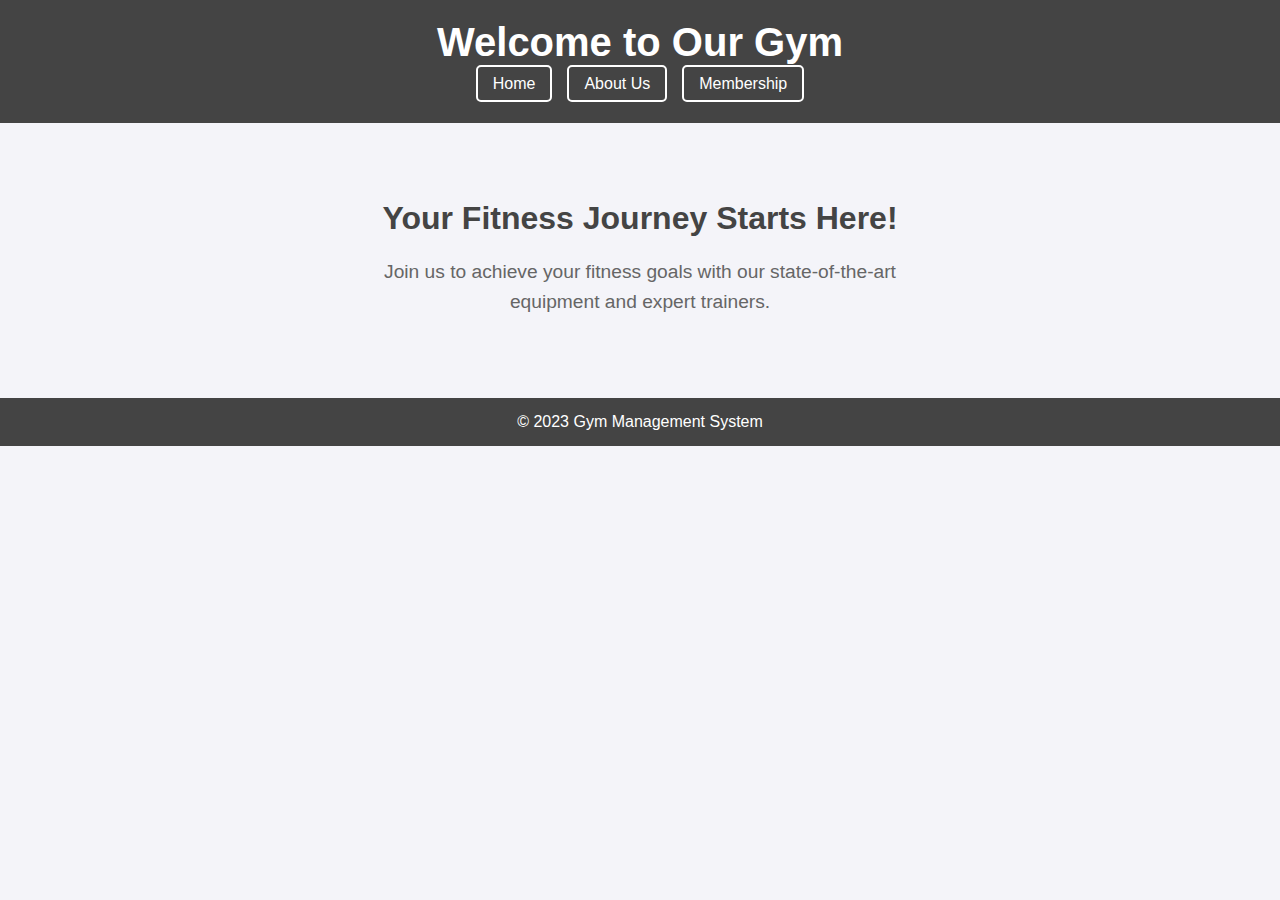
<file: index.html>
<!DOCTYPE html> 
<html lang="en">
<head>
    <meta charset="UTF-8">
    <meta name="viewport" content="width=device-width, initial-scale=1.0">
    <title>Gym Management System - Home</title>
</head>
<body style="font-family: Arial, sans-serif; margin: 0; padding: 0; background-color: #f4f4f9; color: #333;">
    <header style="background-color: #444; color: white; padding: 20px; text-align: center;">
        <h1 style="margin: 0; font-size: 2.5em;">Welcome to Our Gym</h1>
        <nav>
            <ul style="list-style: none; padding: 0; margin: 10px 0; display: flex; justify-content: center; gap: 15px;">
                <li><a href="index.html" style="color: white; text-decoration: none; padding: 8px 15px; border: 2px solid white; border-radius: 5px; transition: 0.3s;">Home</a></li>
                <li><a href="Aboutus.html" style="color: white; text-decoration: none; padding: 8px 15px; border: 2px solid white; border-radius: 5px; transition: 0.3s;">About Us</a></li>
                <li><a href="membership.html" style="color: white; text-decoration: none; padding: 8px 15px; border: 2px solid white; border-radius: 5px; transition: 0.3s;">Membership</a></li>
            </ul>
        </nav>
    </header>
    <main style="text-align: center; padding: 50px 20px;">
        <h2 style="font-size: 2em; margin-bottom: 20px; color: #444;">Your Fitness Journey Starts Here!</h2>
        <p style="font-size: 1.2em; line-height: 1.6; max-width: 600px; margin: 0 auto; color: #666;">
            Join us to achieve your fitness goals with our state-of-the-art equipment and expert trainers.
        </p>
    </main>
    <footer style="background-color: #444; color: white; text-align: center; padding: 15px; margin-top: 30px;">
        <p style="margin: 0; font-size: 1em;">&copy; 2023 Gym Management System</p>
    </footer>

    <script>
        // Adding hover effect to navigation links
        document.querySelectorAll('a').forEach(link => {
            link.addEventListener('mouseover', () => {
                link.style.backgroundColor = 'white';
                link.style.color = '#444';
            });

            link.addEventListener('mouseout', () => {
                link.style.backgroundColor = 'transparent';
                link.style.color = 'white';
            });
        });
    </script>
</body>
</html>
</file>
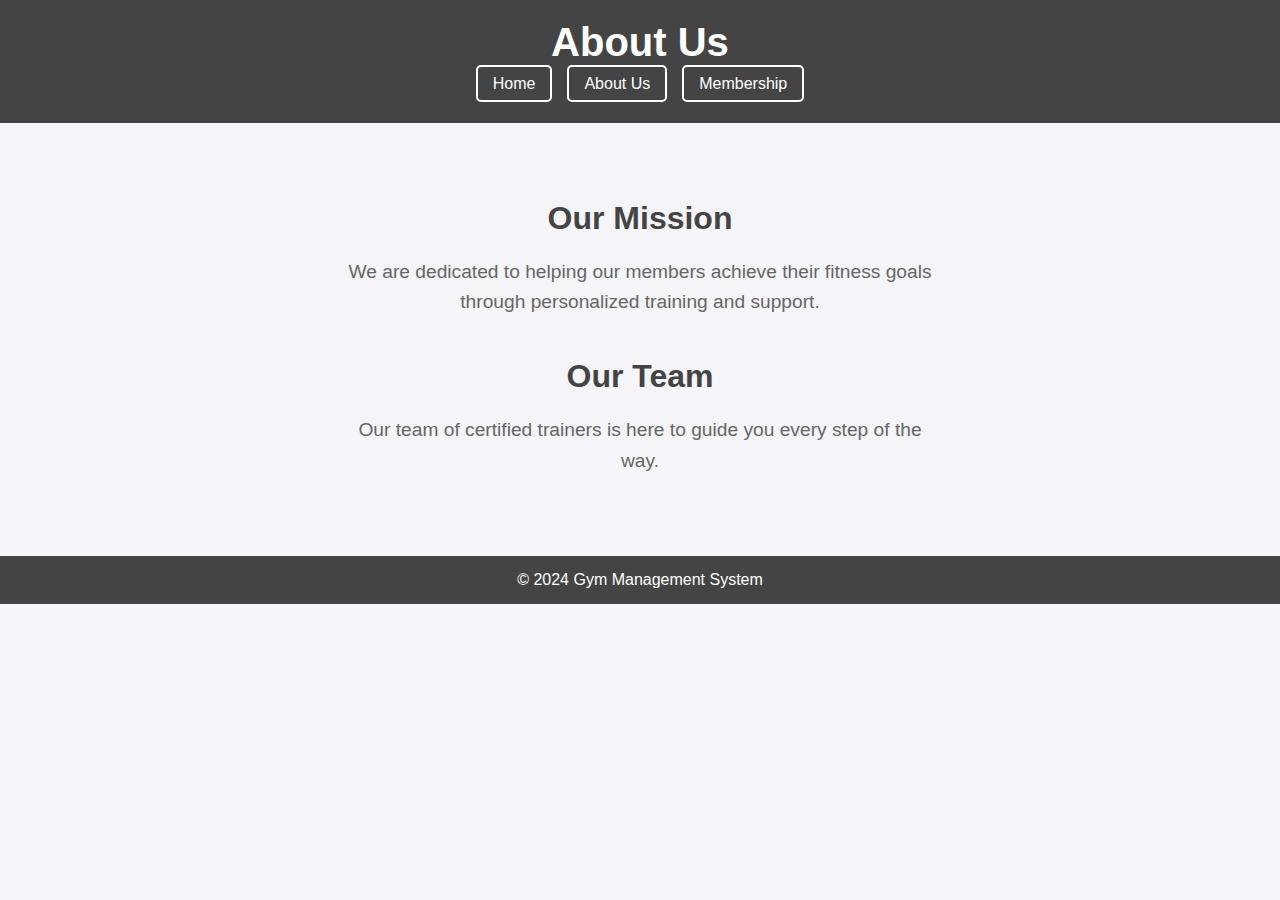
<file: Aboutus.html>
<!DOCTYPE html>
<html lang="en">
<head>
    <meta charset="UTF-8">
    <meta name="viewport" content="width=device-width, initial-scale=1.0">
    <title>Gym Management System - About Us</title>
</head>
<body style="font-family: Arial, sans-serif; margin: 0; padding: 0; background-color: #f4f4f9; color: #333;">
    <header style="background-color: #444; color: white; padding: 20px; text-align: center;">
        <h1 style="margin: 0; font-size: 2.5em;">About Us</h1>
        <nav>
            <ul style="list-style: none; padding: 0; margin: 10px 0; display: flex; justify-content: center; gap: 15px;">
                <li><a href="index.html" style="color: white; text-decoration: none; padding: 8px 15px; border: 2px solid white; border-radius: 5px; transition: 0.3s;">Home</a></li>
                <li><a href="Aboutus.html" style="color: white; text-decoration: none; padding: 8px 15px; border: 2px solid white; border-radius: 5px; transition: 0.3s;">About Us</a></li>
                <li><a href="membership.html" style="color: white; text-decoration: none; padding: 8px 15px; border: 2px solid white; border-radius: 5px; transition: 0.3s;">Membership</a></li>
            </ul>
        </nav>
    </header>
    <main style="padding: 50px 20px;">
        <h2 style="text-align: center; font-size: 2em; margin-bottom: 20px; color: #444;">Our Mission</h2>
        <p style="font-size: 1.2em; line-height: 1.6; max-width: 600px; margin: 0 auto; color: #666; text-align: center;">
            We are dedicated to helping our members achieve their fitness goals through personalized training and support.
        </p>
        <h2 style="text-align: center; font-size: 2em; margin: 40px 0 20px; color: #444;">Our Team</h2>
        <p style="font-size: 1.2em; line-height: 1.6; max-width: 600px; margin: 0 auto; color: #666; text-align: center;">
            Our team of certified trainers is here to guide you every step of the way.
        </p>
    </main>
    <footer style="background-color: #444; color: white; text-align: center; padding: 15px; margin-top: 30px;">
        <p style="margin: 0; font-size: 1em;">&copy; 2024 Gym Management System</p>
    </footer>

    <script>
        // Adding hover effect to navigation links
        document.querySelectorAll('a').forEach(link => {
            link.addEventListener('mouseover', () => {
                link.style.backgroundColor = 'white';
                link.style.color = '#444';
            });

            link.addEventListener('mouseout', () => {
                link.style.backgroundColor = 'transparent';
                link.style.color = 'white';
            });
        });
    </script>
</body>
</html>
</file>
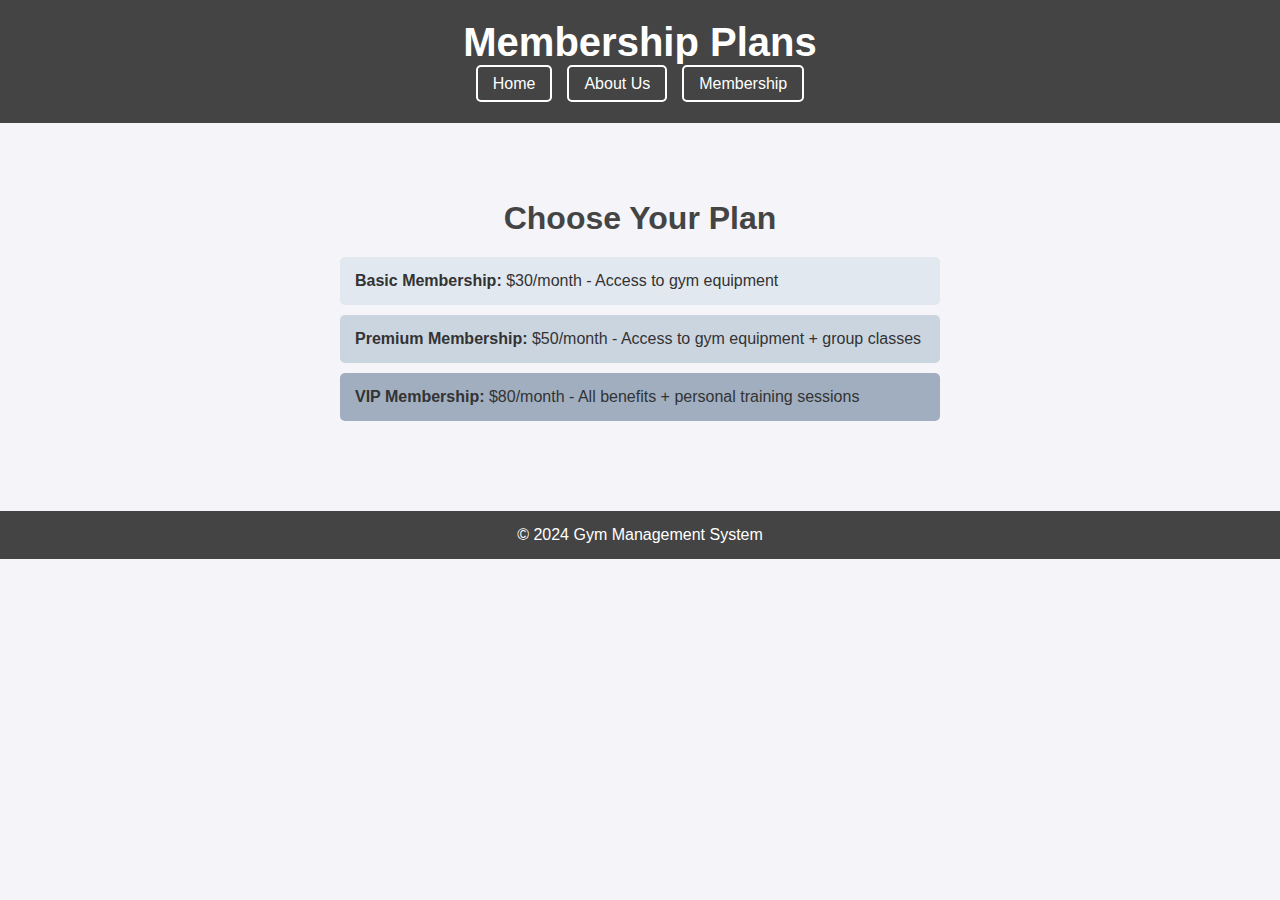
<file: membership.html>
<!DOCTYPE html>
<html lang="en">
<head>
    <meta charset="UTF-8">
    <meta name="viewport" content="width=device-width, initial-scale=1.0">
    <title>Gym Management System - Membership</title>
</head>
<body style="font-family: Arial, sans-serif; margin: 0; padding: 0; background-color: #f4f4f9; color: #333;">
    <header style="background-color: #444; color: white; padding: 20px; text-align: center;">
        <h1 style="margin: 0; font-size: 2.5em;">Membership Plans</h1>
        <nav>
            <ul style="list-style: none; padding: 0; margin: 10px 0; display: flex; justify-content: center; gap: 15px;">
                <li><a href="index.html" style="color: white; text-decoration: none; padding: 8px 15px; border: 2px solid white; border-radius: 5px; transition: 0.3s;">Home</a></li>
                <li><a href="Aboutus.html" style="color: white; text-decoration: none; padding: 8px 15px; border: 2px solid white; border-radius: 5px; transition: 0.3s;">About Us</a></li>
                <li><a href="membership.html" style="color: white; text-decoration: none; padding: 8px 15px; border: 2px solid white; border-radius: 5px; transition: 0.3s;">Membership</a></li>
            </ul>
        </nav>
    </header>
    <main style="padding: 50px 20px;">
        <h2 style="text-align: center; font-size: 2em; margin-bottom: 20px; color: #444;">Choose Your Plan</h2>
        <ul style="list-style: none; padding: 0; max-width: 600px; margin: 0 auto;">
            <li style="background-color: #e2e8f0; margin: 10px 0; padding: 15px; border-radius: 5px;">
                <strong>Basic Membership:</strong> $30/month - Access to gym equipment
            </li>
            <li style="background-color: #cbd5e0; margin: 10px 0; padding: 15px; border-radius: 5px;">
                <strong>Premium Membership:</strong> $50/month - Access to gym equipment + group classes
            </li>
            <li style="background-color: #a0aec0; margin: 10px 0; padding: 15px; border-radius: 5px;">
                <strong>VIP Membership:</strong> $80/month - All benefits + personal training sessions
            </li>
        </ul>
    </main>
    <footer style="background-color: #444; color: white; text-align: center; padding: 15px; margin-top: 30px;">
        <p style="margin: 0; font-size: 1em;">&copy; 2024 Gym Management System</p>
    </footer>

    <script>
        // Adding hover effect to navigation links
        document.querySelectorAll('a').forEach(link => {
            link.addEventListener('mouseover', () => {
                link.style.backgroundColor = 'white';
                link.style.color = '#444';
            });

            link.addEventListener('mouseout', () => {
                link.style.backgroundColor = 'transparent';
                link.style.color = 'white';
            });
        });
    </script>
</body>
</html>
</file>
